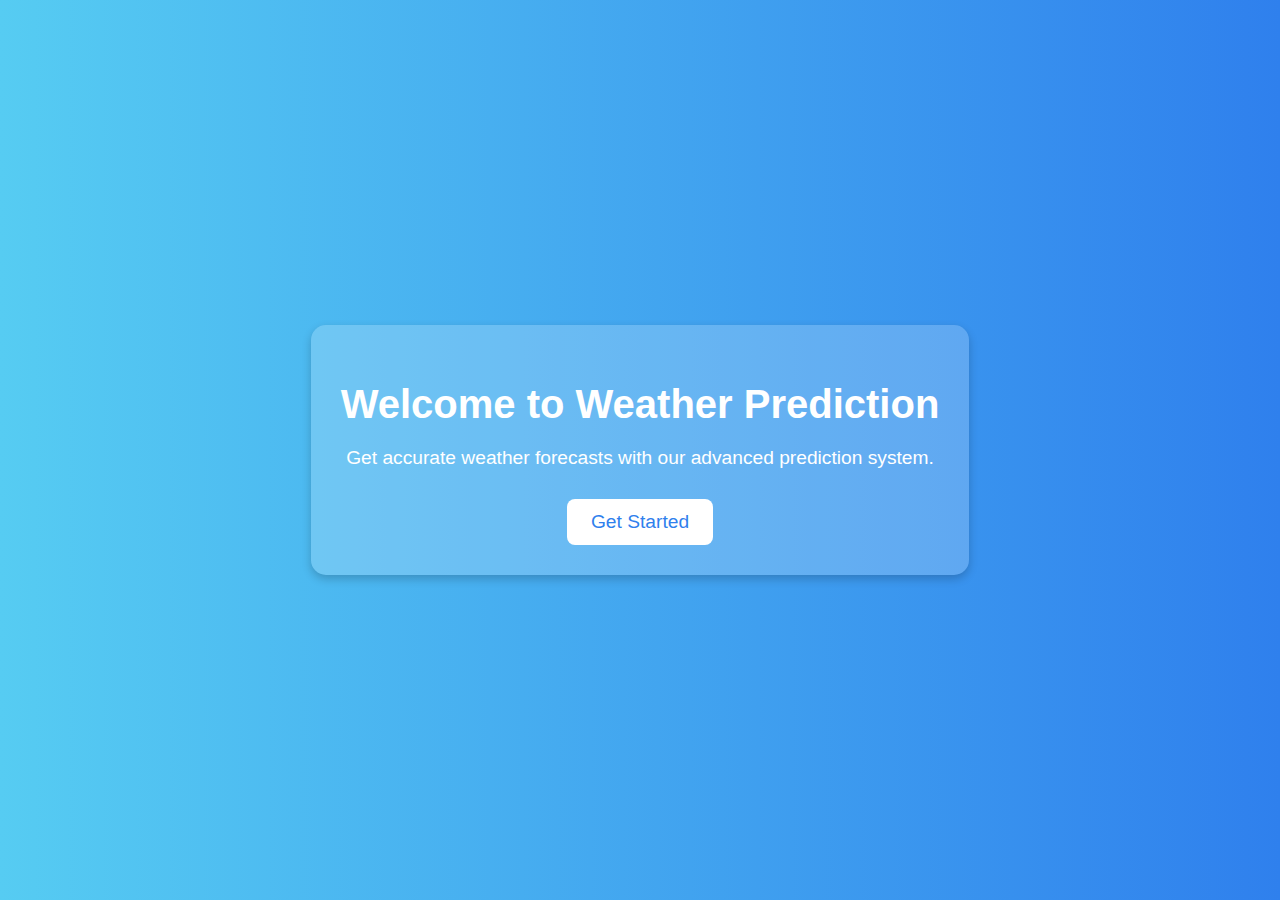
<file: webapp/templates/home.html>
<!DOCTYPE html>
<html lang="en">
<head>
    <meta charset="UTF-8">
    <meta name="viewport" content="width=device-width, initial-scale=1.0">
    <title>Weather Prediction</title>
    <style>
        body {
            margin: 0;
            padding: 0;
            display: flex;
            justify-content: center;
            align-items: center;
            height: 100vh;
            background: linear-gradient(to right, #56ccf2, #2f80ed);
            font-family: Arial, sans-serif;
            color: white;
            text-align: center;
        }
        .container {
            background: rgba(255, 255, 255, 0.2);
            padding: 30px;
            border-radius: 15px;
            box-shadow: 0 4px 10px rgba(0, 0, 0, 0.2);
        }
        h1 {
            font-size: 2.5em;
            margin-bottom: 20px;
        }
        p {
            font-size: 1.2em;
            margin-bottom: 30px;
        }
        .btn {
            padding: 12px 24px;
            font-size: 1.2em;
            color: #2f80ed;
            background: white;
            border: none;
            border-radius: 8px;
            cursor: pointer;
            transition: 0.3s;
        }
        .btn:hover {
            background: #ddd;
        }
    </style>
</head>
<body>
    <div class="container">
        <h1>Welcome to Weather Prediction</h1>
        <p>Get accurate weather forecasts with our advanced prediction system.</p>
        
        <button class="btn" onclick="window.location.href='/index'">Get Started</button>

    </div>
</body>
</html>
</file>
